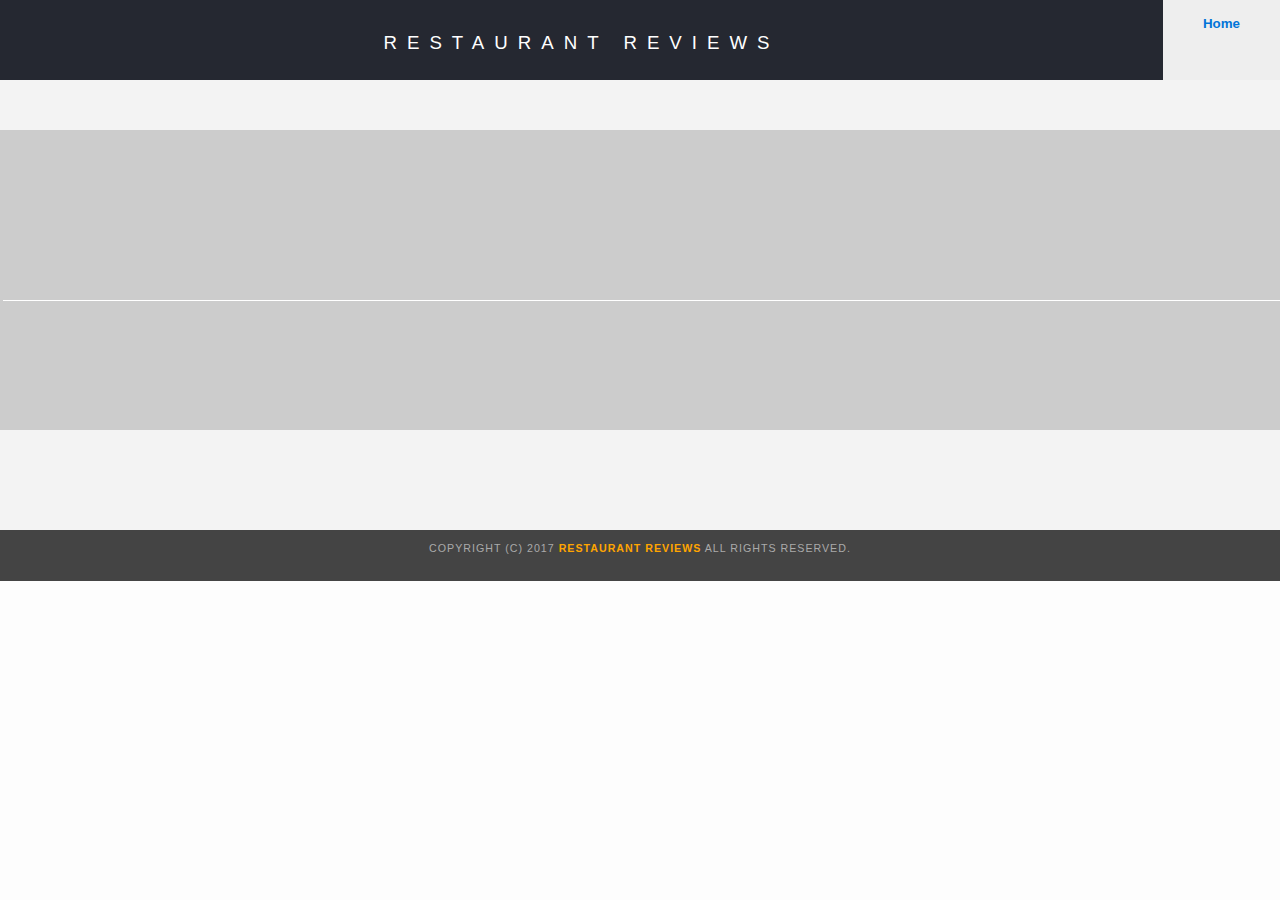
<file: restaurant.html>
<!DOCTYPE html>
<html lang="en">

<head>
  <!-- Normalize.css for better cross-browser consistency -->
  <meta name="viewport" content="width=device-width, initial-scale=1">
  <meta charset="utf-8">
  <link rel="stylesheet" src="//normalize-css.googlecode.com/svn/trunk/normalize.css" />
  <!-- Main CSS file -->
  <link rel="stylesheet" href="css/styles.css" type="text/css">
  <link rel="stylesheet" href="https://unpkg.com/leaflet@1.3.1/dist/leaflet.css" integrity="sha512-Rksm5RenBEKSKFjgI3a41vrjkw4EVPlJ3+OiI65vTjIdo9brlAacEuKOiQ5OFh7cOI1bkDwLqdLw3Zg0cRJAAQ==" crossorigin=""/>
  <title>Restaurant Info</title>
</head>

<body class="inside">
  <!-- Beginning header -->
  <header tabindex="0">
    <!-- Beginning nav -->
    <nav aria-label="Breadcrumb">
      <h1><a href="/" aria-label="Restaurant Reviews">Restaurant Reviews</a></h1>
    <!-- Beginning breadcrumb -->
    <ul id="breadcrumb" >
      <li><a href="/" aria-label="Link Home">Home</a></li>
    </ul>
    <!-- End breadcrumb -->
    </nav>
    <!-- End nav -->
  </header>
  <!-- End header -->

  <!-- Beginning main -->
  <main id="maincontent">
    <!-- Beginning map -->
    <section id="map-container" aria-role="map area">
      <div id="map" role="application"></div>
    </section>
    <!-- End map -->
    <!-- Beginning restaurant -->
    <section id="restaurant-container" role="article" aria-label="restaurant details">
      <h2 id="restaurant-name"></h2>
      <picture><img id="restaurant-img"></picture>
      <p id="restaurant-cuisine"></p>
      <p id="restaurant-address"></p>
      <table id="restaurant-hours"></table>
    </section>
    <!-- end restaurant -->
    <!-- Beginning reviews -->
    <section id="reviews-container" role="article">
      <ul id="reviews-list"></ul>
    </section>
    <!-- End reviews -->
  </main>
  <!-- End main -->

  <!-- Beginning footer -->
  <footer id="footer">
    Copyright (c) 2017 <a href="/" aria-label="Restaurant Reviews"><strong>Restaurant Reviews</strong></a> All Rights Reserved.
  </footer>
  <!-- End footer -->
  <script src="https://unpkg.com/leaflet@1.3.1/dist/leaflet.js" integrity="sha512-/Nsx9X4HebavoBvEBuyp3I7od5tA0UzAxs+j83KgC8PU0kgB4XiK4Lfe4y4cgBtaRJQEIFCW+oC506aPT2L1zw==" crossorigin=""></script>
  <!-- Beginning scripts -->
  <!-- Database helpers -->
  <script type="text/javascript" src="js/dbhelper.js"></script>
  <!-- Main javascript file -->
  <script type="text/javascript" src="js/restaurant_info.js"></script>
  <!-- Google Maps -->
<!--  <script async defer src="https://maps.googleapis.com/maps/api/js?key=AIzaSyA_tKbW6A5pQ-eupxI56myUnHLqYCzOjKo&libraries=places&callback=initMap"></script> -->
  <!-- End scripts -->

</body>

</html>
</file>
<file: css/styles.css>
@charset "utf-8";
/* CSS Document */

body,td,th,p{
	font-family: Arial, Helvetica, sans-serif;
	font-size: 10pt;
	color: #333;
	line-height: 1.5;
}
body {
	background-color: #fdfdfd;
	margin: 0;
	position:relative;
}
ul, li {
	font-family: Arial, Helvetica, sans-serif;
	font-size: 10pt;
	color: #333;
}
a {
	color: orange;
	text-decoration: none;
}
a:hover, a:focus {
	color: #3397db;
	text-decoration: none;
}
a img{
	border: none 0px #fff;
}
h1, h2, h3, h4, h5, h6 {
  font-family: Arial, Helvetica, sans-serif;
  margin: 0 0 20px;
}
article, aside, canvas, details, figcaption, figure, footer, header, hgroup, menu, nav, section {
	display: block;
}
#maincontent {
  background-color: #f3f3f3;
  min-height: 100%;
}
#footer {
  background-color: #444;
  color: #aaa;
  font-size: 8pt;
  letter-spacing: 1px;
  padding: 25px;
  text-align: center;
  text-transform: uppercase;
}
/* ====================== Navigation ====================== */
nav {
  width: 100%;
  height: 80px;
  background-color: #252831;
  text-align:center;
  display: flex; /* in order to center text + text must have margin auto */
}
nav h1 {
  margin: auto;
}
nav h1 a {
  color: #fff;
  font-size: 14pt;
  font-weight: 200;
  letter-spacing: 10px;
  text-transform: uppercase;
}
#breadcrumb {
    padding: 10px 40px 16px;
    list-style: none;
    background-color: #eee;
    font-size: 17px;
    margin: 0;
}

/* Display list items side by side */
#breadcrumb li {
    display: inline;
}

/* Add a slash symbol (/) before/behind each list item */
#breadcrumb li+li:before {
    padding: 8px;
    color: black;
    content: "/\00a0";
}

/* Add a color to all links inside the list */
#breadcrumb li a {
    color: #0275d8;
    text-decoration: none;
    font-weight: 600;
}

/* Add a color on mouse-over */
#breadcrumb li a:hover {
    color: #01447e;
    text-decoration: underline;
}
/* ====================== Map ====================== */
#map {
  height: 400px;
  width: 100%;
  background-color: #ccc;
}
/* ====================== Restaurant Filtering ====================== */
.filter-options {
  width: 100%;
  height: 50px;
  background-color: #3397DB;
  align-items: center;
  display: flex;
}
.filter-options h2 {
  color: white;
  font-size: 1rem;
  font-weight: normal;
  line-height: 1;
  margin: 0 20px;
}
.filter-options select {
  background-color: white;
  border: 1px solid #fff;
  font-family: Arial,sans-serif;
  font-size: 11pt;
  height: 35px;
  letter-spacing: 0;
  margin: 10px;
  padding: 0 10px;
  width: 200px;
}

/* ====================== Restaurant Listing ====================== */
#restaurants-list {
  background-color: #f3f3f3;
  list-style: outside none none;
  margin: 0;
  padding: 30px 15px 60px;
  text-align: center;
  display: flex;
  flex-wrap: wrap;
  justify-content: center;
  flex-direction: row;
}
#restaurants-list li {
  background-color: #fff;
  border: 2px solid #ccc;
  font-family: Arial,sans-serif;
  margin: 15px;
  min-height: 380px;
  padding: 0 30px 25px;
  text-align: left;
  width: 270px;
}
#restaurants-list .restaurant-img {
  background-color: #ccc;
  display: block;
  margin: 0;
  max-width: 100%;
  min-height: 248px;
  min-width: 100%;
}
#restaurants-list li h1 {
  color: #f18200;
  font-family: Arial,sans-serif;
  font-size: 14pt;
  font-weight: 200;
  letter-spacing: 0;
  line-height: 1.3;
  margin: 20px 0 10px;
  text-transform: uppercase;
}
#restaurants-list p {
  margin: 0;
  font-size: 11pt;
}
#restaurants-list li a {
  background-color: orange;
  border-bottom: 3px solid #eee;
  color: #fff;
  display: inline-block;
  font-size: 10pt;
  margin: 15px 0 0;
  padding: 8px 30px 10px;
  text-align: center;
  text-decoration: none;
  text-transform: uppercase;
}

/* ====================== Restaurant Details ====================== */
.inside header {
  position: fixed;
  top: 0;
  width: 100%;
  z-index: 1000;
}
.inside #map-container {
  background: blue none repeat scroll 0 0;
  height: 87%;
  position: relative;
  right: 0;
  top: 80px;
  width: 50%;
}
.inside #map {
  background-color: #ccc;
  height: 100%;
  width: 100%;
}
.inside #footer {
  bottom: 0;
  position: absolute;
  width: 45%;
}
#restaurant-name {
  color: #f18200;
  font-family: Arial,sans-serif;
  font-size: 20pt;
  font-weight: 200;
  letter-spacing: 0;
  margin: 15px 0 30px;
  text-transform: uppercase;
  line-height: 1.1;
  border-radius: 5px;
  height: 38px;
}
#restaurant-img {
	width: 90%;
}
#restaurant-address {
  font-size: 12pt;
  margin: 10px 0px;
}
#restaurant-cuisine {
  background-color: #333;
  color: #ddd;
  font-size: 12pt;
  font-weight: 300;
  letter-spacing: 10px;
  margin: 0 0 20px;
  padding: 2px 0;
  text-align: center;
  text-transform: uppercase;
	width: 90%;
}
#restaurant-container, #reviews-container {
  border-bottom: 1px solid #d9d9d9;
  border-top: 1px solid #fff;
  padding: 90px 40px 30px;
  width: 45%;
}
#reviews-container {
  display: flex;
  flex-direction: column;
}
#reviews-container h2 {
  color: #f58500;
  font-size: 24pt;
  font-weight: 300;
  letter-spacing: -1px;
  padding-bottom: 1pt;
}
#reviews-list {
  margin: 0;
  padding: 0;
}
#reviews-list li {
  background-color: #fff;
  border: 2px solid #f3f3f3;
  display: block;
  list-style-type: none;
  margin: 0 0 30px;
  overflow: hidden;
  padding: 0 0px 20px;
  position: relative;
  width: 85%;
  border-radius:  20px 0px 20px 0px;
  display: flex;
  flex-direction: row;
  flex-wrap: wrap;
}
#reviews-list li p {
  margin: 0 0 10px;
}
#restaurant-hours td {
  color: #666;
}

#reviews-list li>p:nth-child(1){
    margin: 0;
    width: 50%;
    align-self: center;
    color: orange;
}
#reviews-list li>p:nth-child(2){
    align-self: center;
    width: 50%;
    text-align: right;
    color: #ccc;
}
#reviews-list li>p:nth-child(3){
    width: 100%;
    color: #f18200;
}

/*
*
* Media Query 
*
*/
  .inside {
    display: flex;
    flex-direction: row;
    width: 100vw;
  }
  header {
    display: flex;
    flex-direction: column;
  }
  .inside header {
    order: 0;
    width: 100vw;
  }
  header nav { order: 0; }
  header #breadcrum { 
    order: 1;
    width: 100vw;
    padding-right: 0;
    padding-left: 0;
    text-align: center; 
  }
  .inside #map-container { 
    order: 2;
    position: relative;
    top: 130px;
    height: 300px;
    width: 100vw;
  }
  .inside #restaurant-container { 
    order: 3;
    position: relative;
    width: 100vw;
    padding: 140px 5px 0 0;
    margin: auto;
    text-align: center;
  }
  .inside #reviews-container {
    width: 100vw;
    padding: 5px;
    margin: auto;
  }
  .inside #footer { 
    order: 4;
    width: 100vw;
    padding-left: 0;
    padding-right: 0;
    padding-top: 10px;
  }
  #reviews-list { width: 100vw; }
  #reviews-container h2 { text-align: center; }
}
</file>
